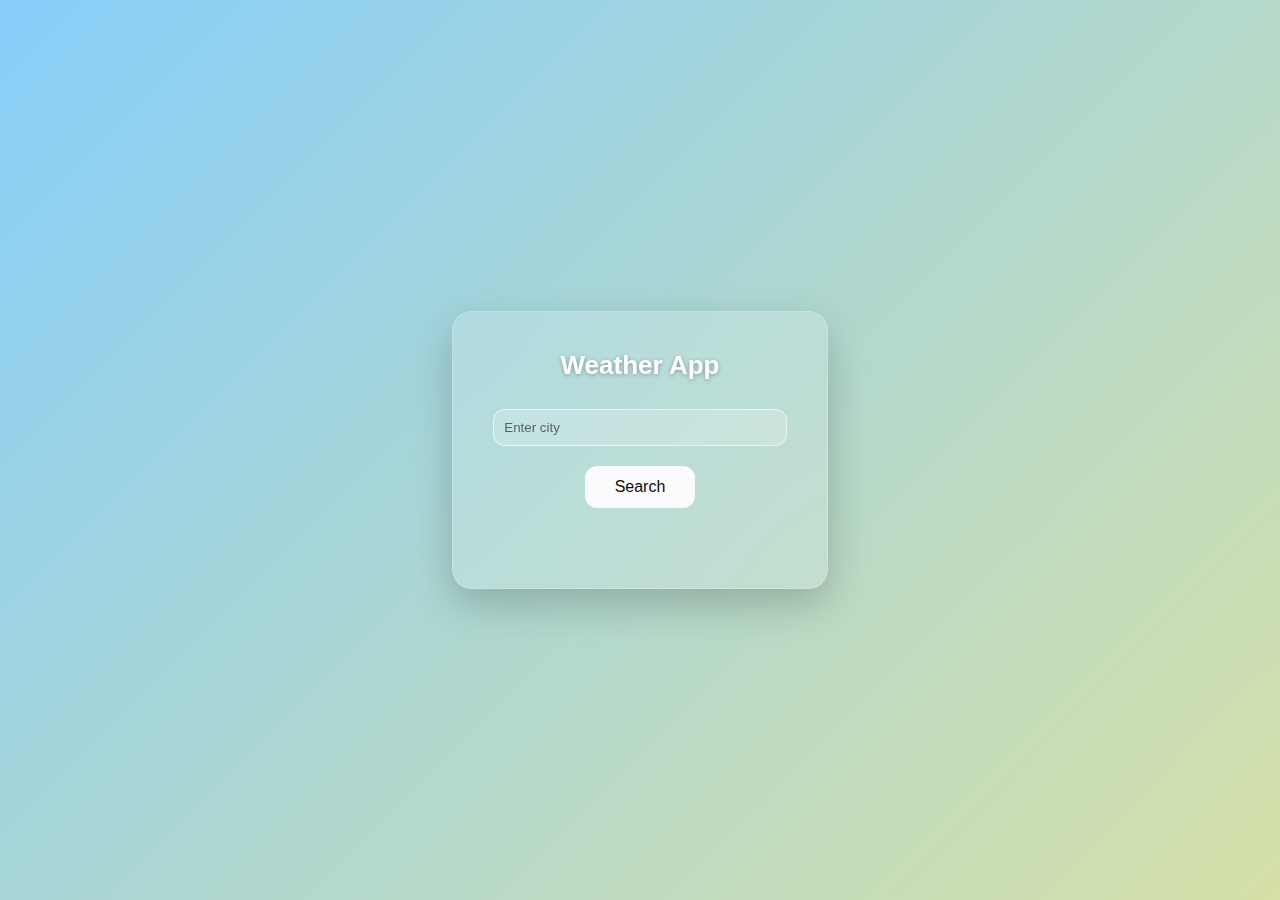
<file: index.html>
<!DOCTYPE html>
<html lang="en">
<head>
    <meta charset="UTF-8">
    <meta name="viewport" content="width=device-width, initial-scale=1.0">
    <title>Weather App</title>
    <link rel="stylesheet" href="./styles1.css">
</head>
<body>
    <div id="weather-container">
        <h2>Weather App</h2>
        <input type="text" id="city" placeholder="Enter city">
        <button onclick="getWeather()">Search</button>

        <img id="weather-icon" alt="Weather Icon">

        <div id="temp-div"></div>

        <div id="weather-info"></div>

        <div id="hourly-forecast"></div>
    </div>
    <script src="./script.js"></script>  
</body>
</html>
</file>
<file: styles1.css>
/* Main Background with Weather-inspired Gradient */
body {
    background: linear-gradient(135deg, #87CEFA, #F0E68C, #FFA07A, #20B2AA); /* Weather-inspired gradient */
    background-size: 400% 400%;
    font-family: 'Segoe UI', Tahoma, Geneva, Verdana, sans-serif;
    display: flex;
    align-items: center;
    justify-content: center;
    height: 100vh;
    margin: 0;
    animation: gradientShift 15s ease infinite; /* Smooth transition for weather feel */
}

/* Weather Animation Keyframes */
@keyframes gradientShift {
    0% {
        background-position: 0% 50%;
    }
    50% {
        background-position: 100% 50%;
    }
    100% {
        background-position: 0% 50%;
    }
}

/* Weather Container Styling */
#weather-container {
    background: rgba(255, 255, 255, 0.15); /* More transparent for softer look */
    max-width: 400px;
    padding: 30px;
    border-radius: 20px;
    box-shadow: 0 15px 40px rgba(0, 0, 0, 0.2); /* Deeper shadow */
    backdrop-filter: blur(20px); /* Stronger blur effect */
    border: 1px solid rgba(255, 255, 255, 0.2);
    text-align: center;
    transition: transform 0.3s ease, box-shadow 0.3s ease;
}

#weather-container:hover {
    transform: scale(1.05); /* Slight zoom effect on hover */
    box-shadow: 0 20px 50px rgba(0, 0, 0, 0.3); /* Enhanced shadow on hover */
}

/* Heading and Text Styling */
h2, label, p {
    color: #FFFFFF;
    margin: 8px 0;
    text-shadow: 0 1px 4px rgba(0, 0, 0, 0.3); /* Subtle text shadow */
}

h2 {
    font-size: 26px;
    font-weight: 600;
}

label {
    font-size: 18px;
}

/* Input Fields */
input {
    width: calc(100% - 20px);
    padding: 10px;
    box-sizing: border-box;
    border-radius: 12px;
    border: 1px solid rgba(255, 255, 255, 0.6);
    background: rgba(255, 255, 255, 0.2); /* Light translucent input field */
    color: rgb(125, 122, 122);
    margin-top: 20px;
    transition: background 0.3s ease;
}

input::placeholder {
    color: rgba(6, 6, 6, 0.6);
}

input:focus {
    outline: none;
    background: rgba(255, 255, 255, 0.3);
    box-shadow: 0 0 10px rgba(255, 255, 255, 0.2);
}

/* Button Styling */
button {
    background: linear-gradient(135deg, #fafbfc, #fcfafc); /* Gradient button */
    color: rgb(17, 9, 9);
    padding: 12px;
    border: none;
    border-radius: 12px;
    cursor: pointer;
    margin-top: 20px;
    width: 110px;
    font-size: 16px;
    transition: background 0.3s ease, box-shadow 0.3s ease;
}

button:hover {
    background: linear-gradient(135deg, #b4cfe6, #dee3e6); /* Darker gradient on hover */
    box-shadow: 0 5px 20px rgba(255, 255, 255, 0.2);
}

/* Temperature Section */
#temp-div p {
    font-size: 64px;
    margin-top: -20px;
    color: #FFFFFF;
    text-shadow: 0 2px 6px rgba(0, 0, 0, 0.3);
}

/* Weather Info Styling */
#weather-info {
    font-size: 22px;
    color: #FFF;
    margin-top: 10px;
    font-weight: 500;
}

/* Weather Icon Styling */
#weather-icon {
    width: 200px;
    height: 200px;
    margin: 20px auto 10px; 
    display: none;
    animation: fadeIn 1s ease-in-out;
}

@keyframes fadeIn {
    from {
        opacity: 0;
    }
    to {
        opacity: 1;
    }
}

/* Hourly Forecast Section */
#hourly-forecast {
    margin-top: 50px;
    overflow-x: auto;
    white-space: nowrap;
    display: flex;
    justify-content: space-between;
}

/* Hourly Forecast Item */
.hourly-item {
    flex: 0 0 auto;
    width: 80px;
    display: flex;
    flex-direction: column;
    align-items: center;
    margin-right: 10px;
    color: white;
    background: rgba(255, 255, 255, 0.15);
    border-radius: 10px;
    padding: 10px;
    transition: transform 0.2s ease;
}

.hourly-item:hover {
    transform: scale(1.1); /* Slight scale effect on hover */
}

.hourly-item img {
    width: 40px;
    height: 40px;
    margin-bottom: 10px;
}

#hourly-heading {
    color: #fff;
    margin-top: 20px;
    font-size: 22px;
    font-weight: 600;
    text-shadow: 0 1px 4px rgba(0, 0, 0, 0.3);
}
</file>
